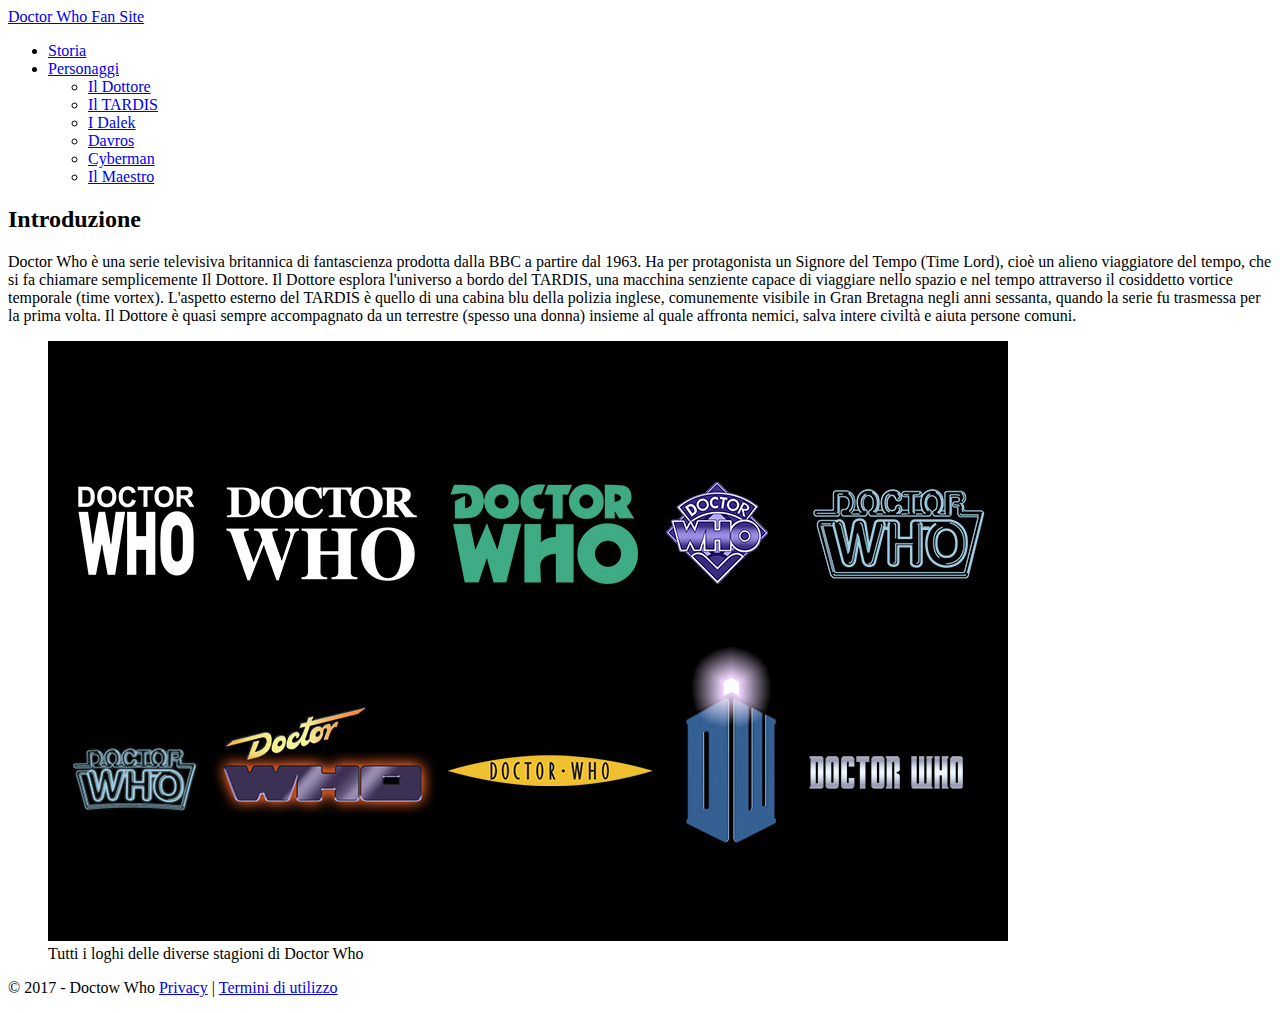
<file: doctor-who/index.html>
<!DOCTYPE html>
<html lang="it">
<head>
  <meta charset="utf-8" />
  <title>Doctor Who fan site</title>
</head>
<body>
  <!-- MAIN HEADER -->
  <header>
    <a href="index.html">Doctor Who Fan Site</a>

    <!-- MAIN NAVIGATION -->
    <nav>
      <ul>
        <li><a href="storia.html">Storia</a></li>
        <li>
          <a href="personaggi.html">Personaggi</a>
          <ul>
            <li><a href="personaggi/il-dottore.html">Il Dottore</a></li>
            <li><a href="personaggi/il-tardis.html">Il TARDIS</a></li>
            <li><a href="personaggi/i-dalek.html">I Dalek</a></li>
            <li><a href="personaggi/davros.html">Davros</a></li>
            <li><a href="personaggi/cyberman.html">Cyberman</a></li>
            <li><a href="personaggi/il-maestro.html">Il Maestro</a></li>
          </ul>
        </li>
      </ul>
    </nav>
    <!-- FINE MAIN NAVIGATION -->
  </header>
  <!-- FINE MAIN HEADER -->

  <!-- MAIN CONTENT -->
  <main>
    <section>
      <h2>Introduzione</h2>
      <article>
        <p>Doctor Who &egrave; una serie televisiva britannica di fantascienza prodotta dalla BBC a partire dal 1963. Ha per protagonista un Signore del Tempo (Time Lord), cio&egrave; un alieno viaggiatore del tempo, che si fa chiamare semplicemente Il Dottore. Il Dottore esplora l'universo a bordo del TARDIS, una macchina senziente capace di viaggiare nello spazio e nel tempo attraverso il cosiddetto vortice temporale (time vortex). L'aspetto esterno del TARDIS &egrave; quello di una cabina blu della polizia inglese, comunemente visibile in Gran Bretagna negli anni sessanta, quando la serie fu trasmessa per la prima volta. Il Dottore &egrave; quasi sempre accompagnato da un terrestre (spesso una donna) insieme al quale affronta nemici, salva intere civilt&agrave; e aiuta persone comuni.</p>
        <figure>
          <img src="assets/images/doctor_who_logos.jpg" alt="Tutti i loghi delle diverse stagioni di Doctor Who" title="Tutti i loghi delle diverse stagioni di Doctor Who" width="960" height="600" />
          <figcaption>Tutti i loghi delle diverse stagioni di Doctor Who</figcaption>
        </figure>
      </article>
    </section>
  </main>
  <!-- FINE MAIN CONTENT -->

  <!-- MAIN FOOTER -->
  <footer>
    <p>&copy; 2017 - Doctow Who <a href="#">Privacy</a> | <a href="#">Termini di utilizzo</a></p>
  </footer>
  <!-- FINE MAIN FOOTER -->
</body>
</html>
</file>
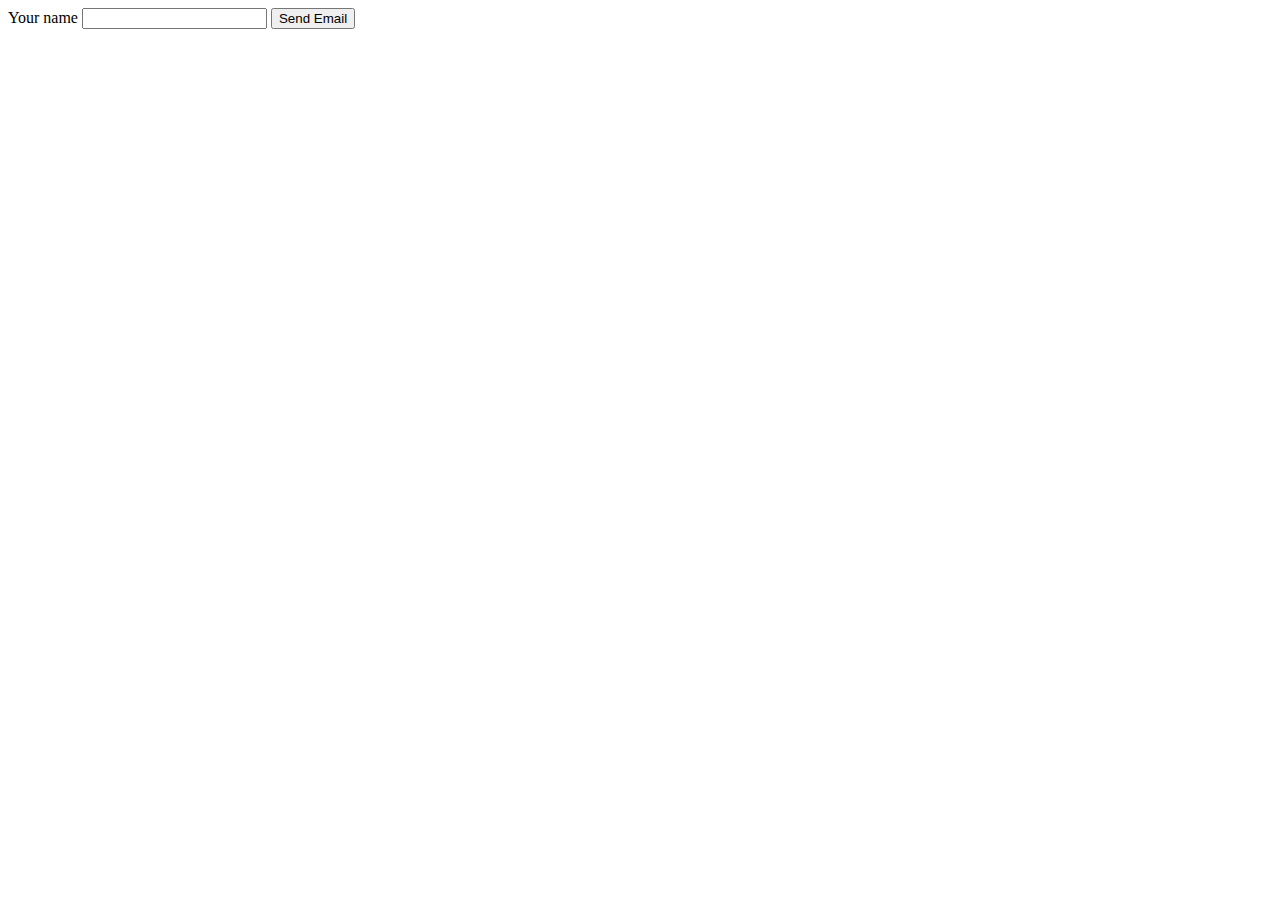
<file: javascript-introduzione/index.html>
<!DOCTYPE html>
<html lang="it">
<head>
  <title>Js Test</title>
  <meta charset="utf-8" />
  <style type="text/css">
    button{
      transition: font-size 1s;
    }
    .large{
      font-size: 2em;
    }
  </style>
</head>
<body>
  <!--<button 
  id="send-mail" 
  type="button" 
  onclick="sayHello(this, event)">Send Email</button>-->
  <label for="name">Your name</label>
  <input type="text" id="name" value="" />
  <button 
  id="send-mail" 
  type="button">Send Email</button>

  <p id="output"></p>

  <script>
    var btn = document.getElementById('send-mail');
    btn.addEventListener('click', toggleClass);

    var nameItem = document.querySelector('#name');
    var outputItem = document.querySelector('#output');
    nameItem.addEventListener('keyup', outputBinding);

    function outputBinding(evt) {
      var name = evt.target.value;
      outputItem.innerHTML = 'Hello ' + name;
      console.log(name);
    }

    function toggleClass() {
      if(btn.classList.contains('large')){
        btn.classList.remove('large');
      }else{
        btn.classList.add('large');
      }
    }
    //console.log(btn.classList);
    //btn.classList.add('from-javascript');
    //console.log(btn);

    /*btn.onclick = sayHello;
    btn.onclick = sayHi;*/

    /*btn.addEventListener('click', sayHello);
    btn.addEventListener('click', sayHi);

    function sayHello(evt) {
      console.log('Hello!');
      //console.log(elem);
      console.log(evt);
    }

    function sayHi() {
      console.log("Hi");
    }*/
  </script>

  <!--<script src="concatenazione.js"></script>-->
  <!--<script src="var-let.js"></script>-->
  <!--<script src="by-value.js"></script>-->
  <!--<script src="by-reference.js"></script>-->
  <!--<script src="scope-chain.js"></script>-->
  <!--<script src="first-class-function.js"></script>-->
  <!--<script src="this.js"></script>-->
  <!--<script src="closures.js"></script>-->
  <!--<script src="prototipi.js"></script>-->
  <!--<script src="function-constructor.js"></script>-->
</body>
</html>
</file>
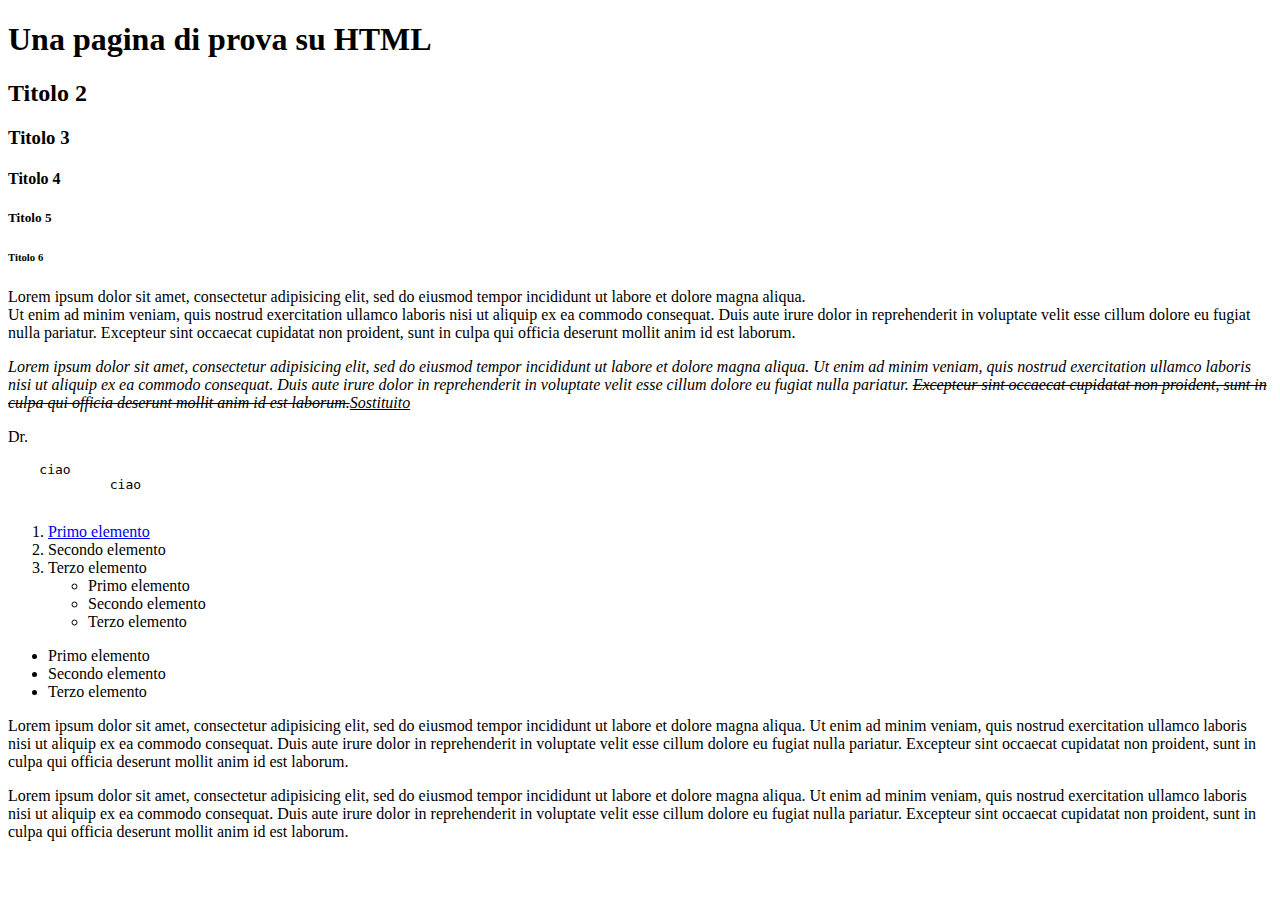
<file: lezione-1/index.html>
<!DOCTYPE html>
<html lang="it">
<head>
  <title>Pagina di prova su HTML</title>
  <meta charset="utf-8" />
  <meta name="description" content="Una pagina di prova per il corso su HTML" />
  <meta name="keyword" content="html, corso web" />
</head>
<body>
  <!-- COMMENTO -->
  <h1>Una pagina di prova su HTML</h1>
  <h2>Titolo 2</h2>
  <h3>Titolo 3</h3>
  <h4>Titolo 4</h4>
  <h5>Titolo 5</h5>
  <h6>Titolo 6</h6>
  <p>Lorem ipsum dolor sit amet, consectetur adipisicing elit, sed do eiusmod
  tempor incididunt ut labore et dolore magna aliqua. <br />Ut enim ad minim veniam,
  quis nostrud exercitation ullamco laboris nisi ut aliquip ex ea commodo
  consequat. Duis aute irure dolor in reprehenderit in voluptate velit esse
  cillum dolore eu fugiat nulla pariatur. Excepteur sint occaecat cupidatat non
  proident, sunt in culpa qui officia deserunt mollit anim id est laborum.</p>
  <cite>Lorem ipsum dolor sit amet, consectetur adipisicing elit, sed do eiusmod
  tempor incididunt ut labore et dolore magna aliqua. Ut enim ad minim veniam,
  quis nostrud exercitation ullamco laboris nisi ut aliquip ex ea commodo
  consequat. Duis aute irure dolor in reprehenderit in voluptate velit esse
  cillum dolore eu fugiat nulla pariatur. <del>Excepteur sint occaecat cupidatat non
  proident, sunt in culpa qui officia deserunt mollit anim id est laborum.</del><ins>Sostituito</ins></cite>
  <p><abrr title="Dottore">Dr.</abrr></p>
  <pre>
    ciao
             ciao
  </pre>
  <ol>
    <li><a href="#fine-testo">Primo elemento</a></li>
    <li>Secondo elemento</li>
    <li>Terzo elemento
      <ul>
        <li>Primo elemento</li>
        <li>Secondo elemento</li>
        <li>Terzo elemento</li>
      </ul>
    </li>
  </ol>
  <ul>
    <li>Primo elemento</li>
    <li>Secondo elemento</li>
    <li>Terzo elemento</li>
  </ul>
  <p id="fine-testo">Lorem ipsum dolor sit amet, consectetur adipisicing elit, sed do eiusmod
  tempor incididunt ut labore et dolore magna aliqua. Ut enim ad minim veniam,
  quis nostrud exercitation ullamco laboris nisi ut aliquip ex ea commodo
  consequat. Duis aute irure dolor in reprehenderit in voluptate velit esse
  cillum dolore eu fugiat nulla pariatur. Excepteur sint occaecat cupidatat non
  proident, sunt in culpa qui officia deserunt mollit anim id est laborum.</p>
  <p>Lorem ipsum dolor sit amet, consectetur adipisicing elit, sed do eiusmod
  tempor incididunt ut labore et dolore magna aliqua. Ut enim ad minim veniam,
  quis nostrud exercitation ullamco laboris nisi ut aliquip ex ea commodo
  consequat. Duis aute irure dolor in reprehenderit in voluptate velit esse
  cillum dolore eu fugiat nulla pariatur. Excepteur sint occaecat cupidatat non
  proident, sunt in culpa qui officia deserunt mollit anim id est laborum.
  <!--<a name="fine-testo"></a>--></p>
</body>
</html>
</file>
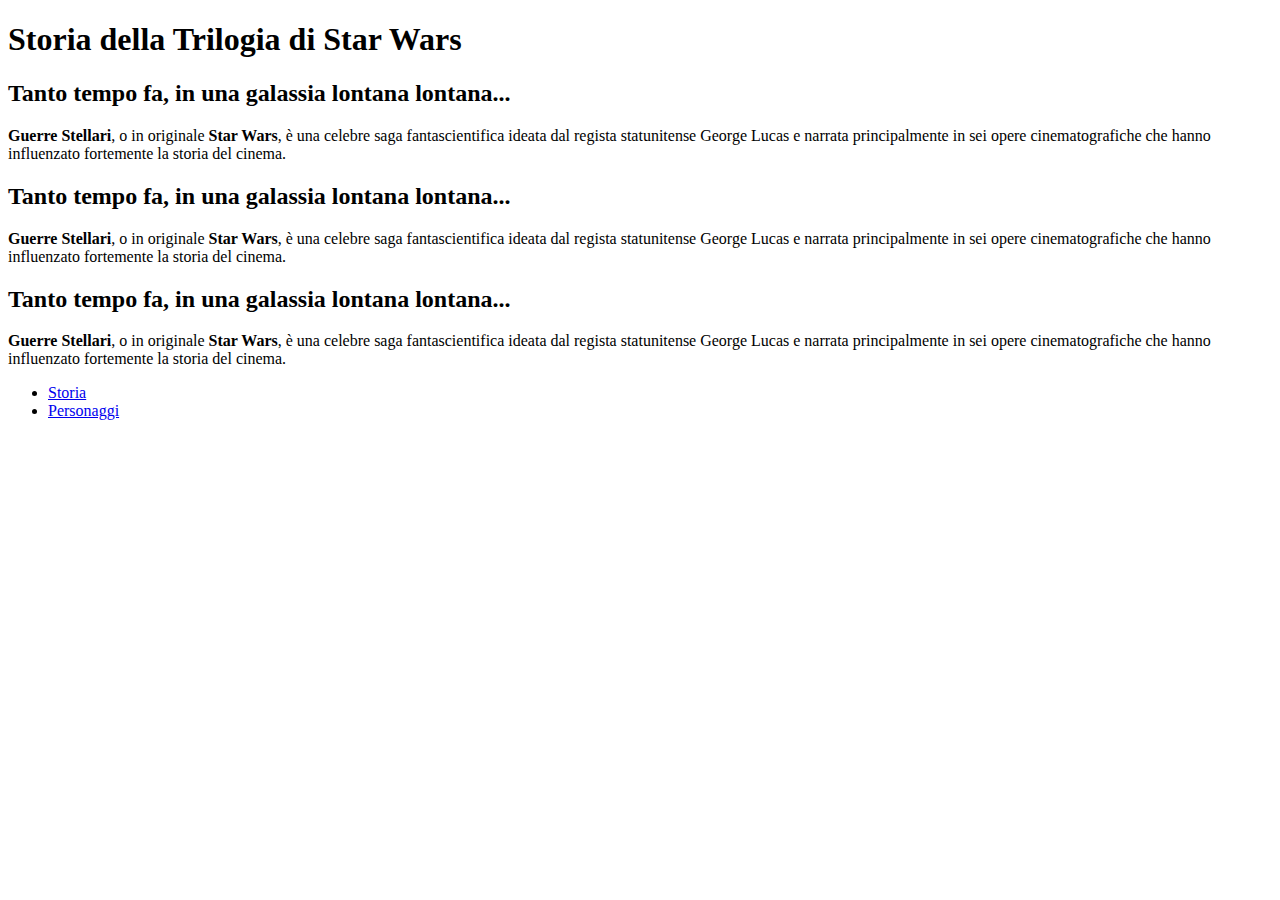
<file: star-wars/index.html>
<!DOCTYPE html>
<html lang="it">
<head>
  <title>Storia della Trilogia di Star Wars</title>
  <meta charset="utf-8">
</head>
<body>
  <h1>Storia della Trilogia di Star Wars</h1>
  <h2>Tanto tempo fa, in una galassia lontana lontana...</h2>
  <p><strong>Guerre Stellari</strong>, o in originale <strong>Star Wars</strong>, è una celebre saga fantascientifica ideata dal regista statunitense George Lucas e narrata principalmente in sei opere cinematografiche che hanno influenzato fortemente la storia del cinema.</p>
  <h2>Tanto tempo fa, in una galassia lontana lontana...</h2>
  <p><strong>Guerre Stellari</strong>, o in originale <strong>Star Wars</strong>, è una celebre saga fantascientifica ideata dal regista statunitense George Lucas e narrata principalmente in sei opere cinematografiche che hanno influenzato fortemente la storia del cinema.</p>
  <h2>Tanto tempo fa, in una galassia lontana lontana...</h2>
  <p><strong>Guerre Stellari</strong>, o in originale <strong>Star Wars</strong>, è una celebre saga fantascientifica ideata dal regista statunitense George Lucas e narrata principalmente in sei opere cinematografiche che hanno influenzato fortemente la storia del cinema.</p>
  <ul>
    <li><a href="storia-trilogia-star-wars.html">Storia</a></li>
    <li><a href="personaggi-star-wars.html">Personaggi</a></li>
  </ul>
</body>
</html>
</file>
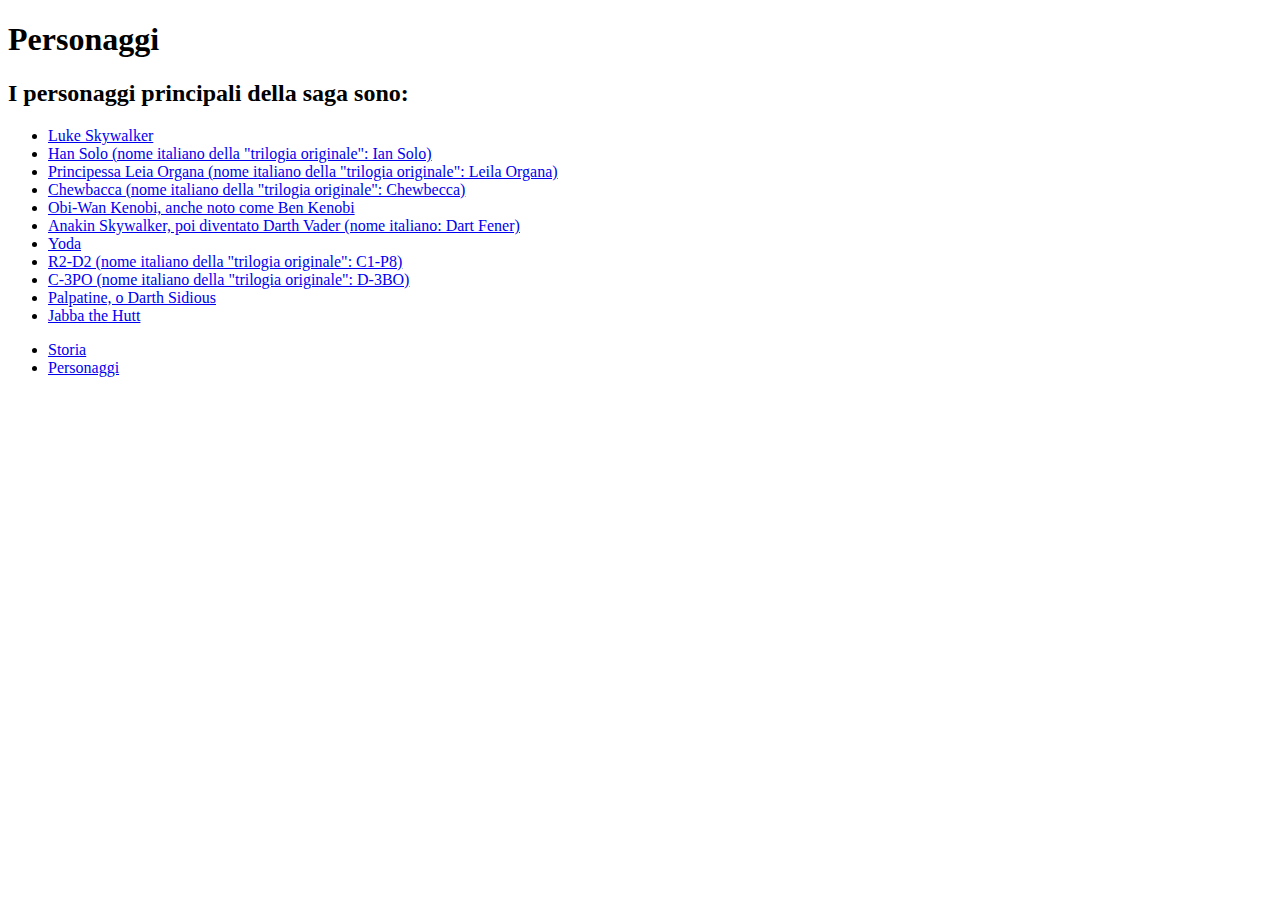
<file: star-wars/personaggi-star-wars.html>
<!DOCTYPE html>
<html lang="it">
<head>
  <title>Personaggi | Storia della Trilogia di Star Wars</title>
  <meta charset="utf-8">
</head>
<body>

<h1>Personaggi</h1>
<h2>I personaggi principali della saga sono:</h2>
<ul>
  <li><a href="personaggi/Luke-Skywalker.html">Luke Skywalker</a></li>
  <li><a href="personaggi/Han-Solo.html">Han Solo (nome italiano della "trilogia originale": Ian Solo)</a></li>
  <li><a href="personaggi/Principessa-Leia-Organa.html">Principessa Leia Organa (nome italiano della "trilogia originale": Leila Organa)</a></li>
  <li><a href="personaggi/Chewbacca.html">Chewbacca (nome italiano della "trilogia originale": Chewbecca)</a></li>
  <li><a href="personaggi/Obi-Wan-Kenobi.html">Obi-Wan Kenobi, anche noto come Ben Kenobi</a></li>
  <li><a href="personaggi/Anakin-Skywalker.html">Anakin Skywalker, poi diventato Darth Vader (nome italiano: Dart Fener)</a></li>
  <li><a href="personaggi/Yoda.html">Yoda</a></li>
  <li><a href="personaggi/R2-D2.html">R2-D2 (nome italiano della "trilogia originale": C1-P8)</a></li>
  <li><a href="personaggi/C-3PO.html">C-3PO (nome italiano della "trilogia originale": D-3BO)</a></li>
  <li><a href="personaggi/Palpatine-Darth-Sidious.html">Palpatine, o Darth Sidious</a></li>
  <li><a href="personaggi/Jabba-the-Hutt.html">Jabba the Hutt</a></li>
</ul>















  <ul>
    <li><a href="storia-trilogia-star-wars.html">Storia</a></li>
    <li><a href="personaggi-star-wars.html">Personaggi</a></li>
  </ul>

</body>
</html>
</file>
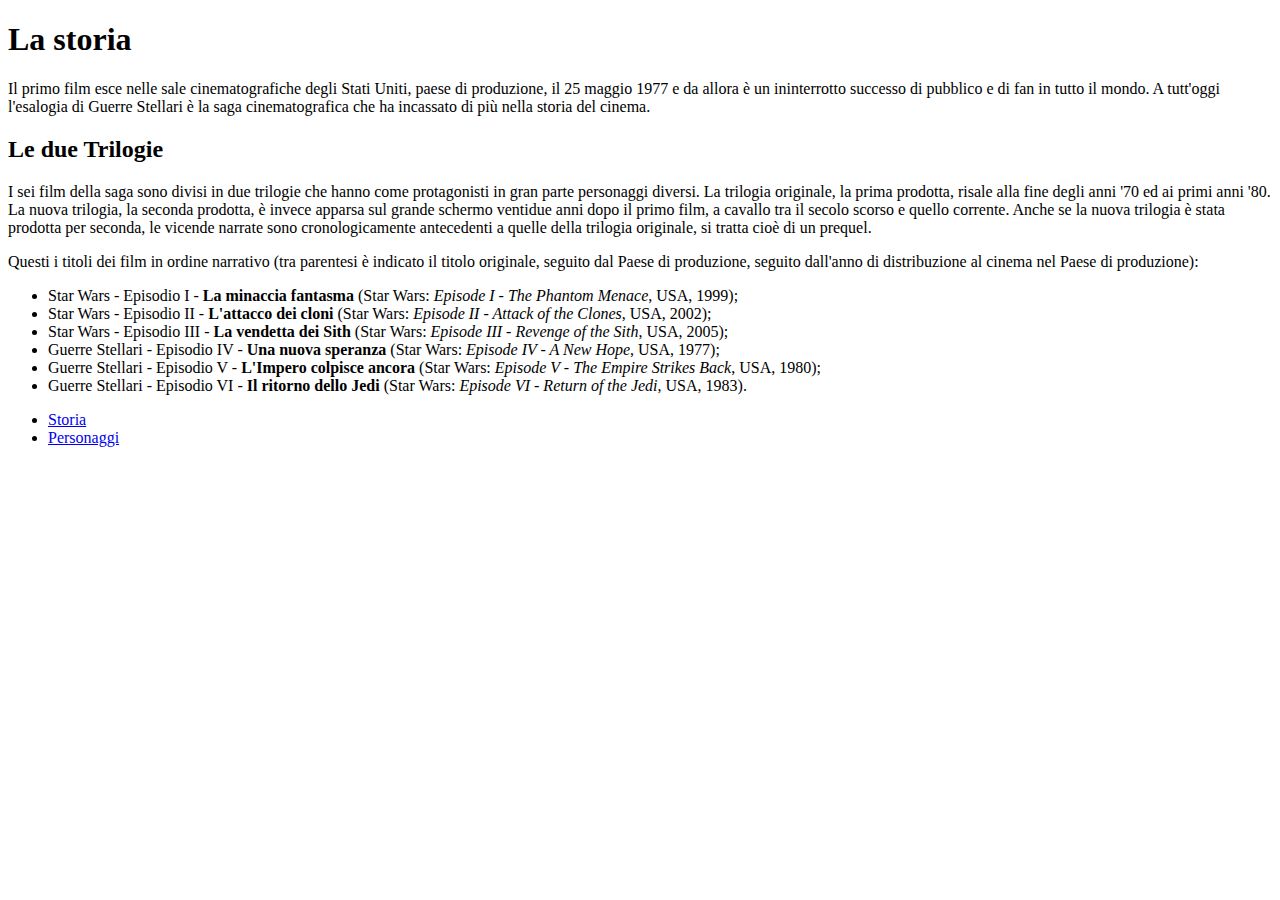
<file: star-wars/storia-trilogia-star-wars.html>
<!DOCTYPE html>
<html lang="it">
<head>
  <title>La storia di Star Wars | Storia della Trilogia di Star Wars</title>
  <meta charset="utf-8">
</head>
<body>
 <h1>La storia</h1>
 <p>Il primo film esce nelle sale cinematografiche degli Stati Uniti, paese di produzione, il 25 maggio 1977 e da allora è un ininterrotto successo di pubblico e di fan in tutto il mondo. A tutt'oggi l'esalogia di Guerre Stellari è la saga cinematografica che ha incassato di più nella storia del cinema.</p>

<h2>Le due Trilogie</h2>
<p>I sei film della saga sono divisi in due trilogie che hanno come protagonisti in gran parte personaggi diversi. La trilogia originale, la prima prodotta, risale alla fine degli anni '70 ed ai primi anni '80. La nuova trilogia, la seconda prodotta, è invece apparsa sul grande schermo ventidue anni dopo il primo film, a cavallo tra il secolo scorso e quello corrente. Anche se la nuova trilogia è stata prodotta per seconda, le vicende narrate sono cronologicamente antecedenti a quelle della trilogia originale, si tratta cioè di un prequel.</p>
<p>Questi i titoli dei film in ordine narrativo (tra parentesi è indicato il titolo originale, seguito dal Paese di produzione, seguito dall'anno di distribuzione al cinema nel Paese di produzione):</p>
<ul>
  <li>Star Wars - Episodio I - <strong>La minaccia fantasma</strong> (Star Wars: <em>Episode I - The Phantom Menace</em>, USA, 1999);</li>
<li>Star Wars - Episodio II - <strong>L'attacco dei cloni</strong> (Star Wars: <em>Episode II - Attack of the Clones</em>, USA, 2002);</li>
<li>Star Wars - Episodio III - <strong>La vendetta dei Sith</strong> (Star Wars: <em>Episode III - Revenge of the Sith</em>, USA, 2005);</li>
<li>Guerre Stellari - Episodio IV - <strong>Una nuova speranza</strong> (Star Wars: <em>Episode IV - A New Hope</em>, USA, 1977);</li>
<li>Guerre Stellari - Episodio V - <strong>L'Impero colpisce ancora</strong> (Star Wars: <em>Episode V - The Empire Strikes Back</em>, USA, 1980);</li>
<li>Guerre Stellari - Episodio VI - <strong>Il ritorno dello Jedi</strong> (Star Wars: <em>Episode VI - Return of the Jedi</em>, USA, 1983).</li>
</ul>
  <ul>
    <li><a href="storia-trilogia-star-wars.html">Storia</a></li>
    <li><a href="personaggi-star-wars.html">Personaggi</a></li>
  </ul>
</body>
</html>
</file>
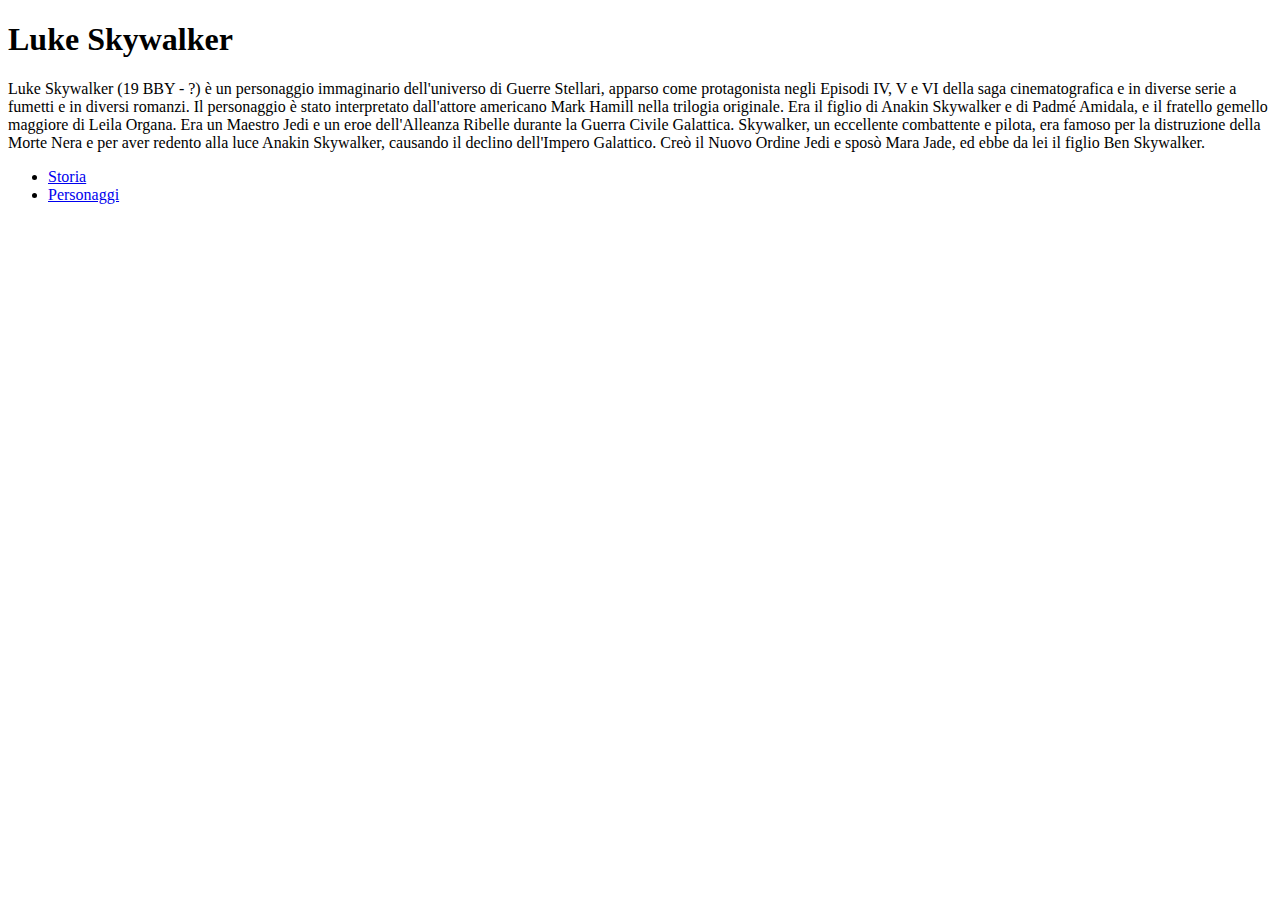
<file: star-wars/personaggi/Luke-Skywalker.html>
<!DOCTYPE html>
<html lang="it">
<head>
  <title>Luke Skywalker | Storia della Trilogia di Star Wars</title>
  <meta charset="utf-8">
</head>
<body>

<h1>Luke Skywalker</h1>
<p>Luke Skywalker (19 BBY - ?) &egrave; un personaggio immaginario dell'universo di Guerre Stellari, apparso come protagonista negli Episodi IV, V e VI della saga cinematografica e in diverse serie a fumetti e in diversi romanzi. Il personaggio &egrave; stato interpretato dall'attore americano Mark Hamill nella trilogia originale. Era il figlio di Anakin Skywalker e di Padm&eacute; Amidala, e il fratello gemello maggiore di Leila Organa. Era un Maestro Jedi e un eroe dell'Alleanza Ribelle durante la Guerra Civile Galattica. Skywalker, un eccellente combattente e pilota, era famoso per la distruzione della Morte Nera e per aver redento alla luce Anakin Skywalker, causando il declino dell'Impero Galattico. Cre&ograve; il Nuovo Ordine Jedi e sposò Mara Jade, ed ebbe da lei il figlio Ben Skywalker.
</p>


  <ul>
    <li><a href="../storia-trilogia-star-wars.html">Storia</a></li>
    <li><a href="../personaggi-star-wars.html">Personaggi</a></li>
  </ul>

</body>
</html>
</file>
